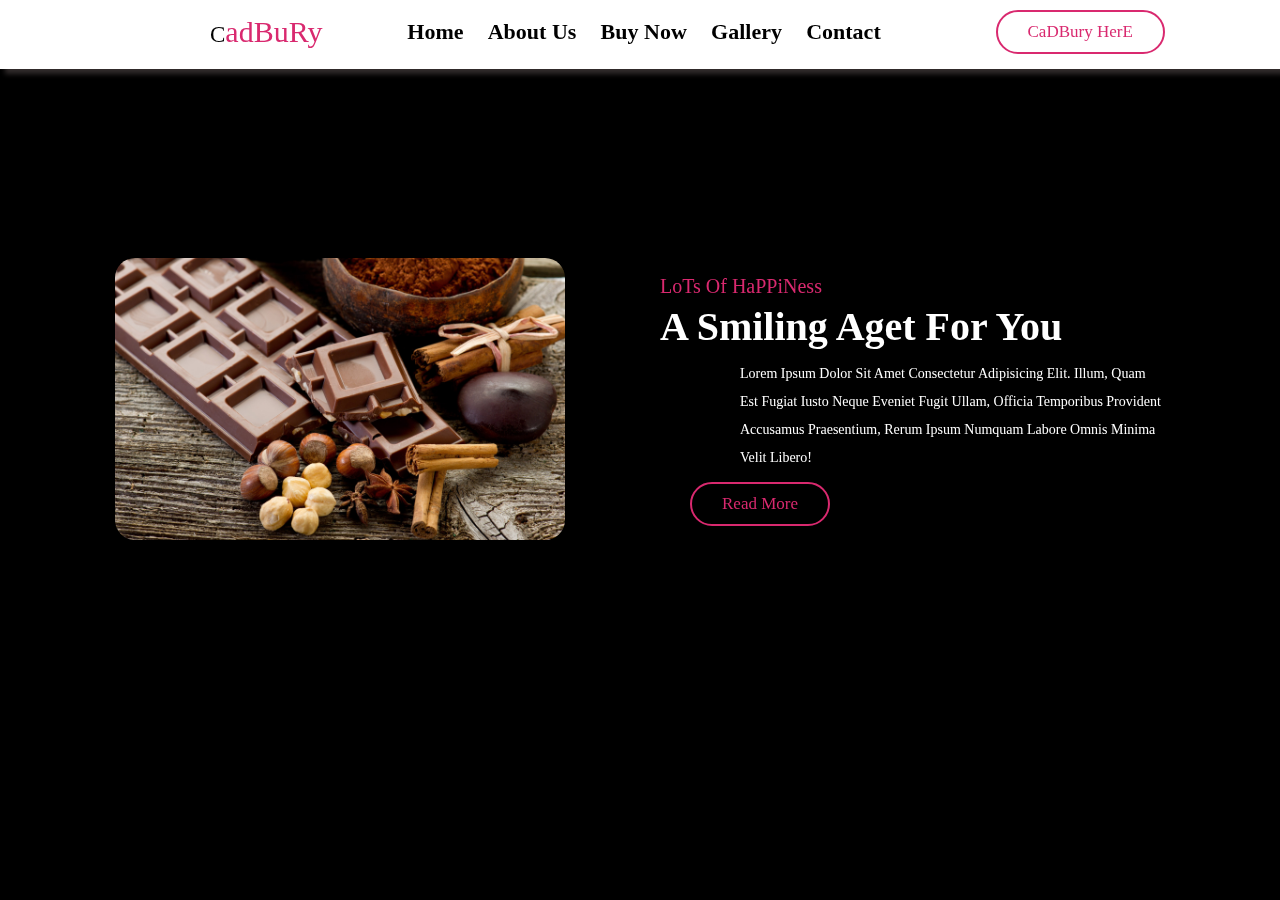
<file: cadbury website/about.html>
<!DOCTYPE html>
<html lang="en">
<head>
    <meta charset="UTF-8">
    <meta name="viewport" content="width=device-width, initial-scale=1.0">
    <title>Document</title>


        <!-- swiper slider -->
<link rel="stylesheet" href="https://cdn.jsdelivr.net/npm/swiper@10/swiper-bundle.min.css" />

<!-- animated on slider -->
<link href="https://unpkg.com/aos@2.3.1/dist/aos.css" rel="stylesheet">






    <link rel="stylesheet" href="./css/style.css">
</head>
<body>
   
    


    <!-- <header start> -->
        <header class="header" >
            <div id="menu-btn" class="fas fa-bars"></div>
            <a href="#" data-aos="Zoom-in-left" data-aos-delay="150" class="logo"><span>C</span>adBuRy</a>

            <nav class="navbar">
                <a href="#home" data-aos="fade-left" data-aos-delay="300" >Home</a>
                <a href="about.html" data-aos="fade-down" data-aos-delay="450" >About Us</a>
                <a href="buynow.html" data-aos="fade-up" data-aos-delay="750" >Buy Now</a>
                
                <!--  <a href="#servies" data-aos="fade-down" data-aos-delay="600" >Services</a>  -->
                <a href="gallery.html" data-aos="fade-up" data-aos-delay="900" >Gallery</a>
                <a href="feedback.html" data-aos="fade-right" data-aos-delay="1050" >Contact</a>
                 <!-- <a href="#servies" data-aos="fade-down" data-aos-delay="600" >Services</a>  -->



            </nav>

            <a href="#" class="btn" data-aos="Zoom-in-left" data-aos-delay="1200">CaDBury HerE</a>
        </header>



    <!-- <header end> -->








<!-- about start -->

        <section class="about" id="about" style="height: 700px;">
            <div class="video-container" data-aos="fade-up-right" data-aos-delay="300" data-aos-duration="1000 ">
                <image src="./images/good 4.jpg" class="video" style="width: 450px; border-radius: 20px; box-shadow: 10px 10px 10px black;"></video>
            </div>
        <div class="content" data-aos="fade-down-left" data-aos-delay="600px" data-aos-duration="1000">
            <span>LoTs Of HaPPiNess</span>
            <h3>A smiling aget for you</h3>
            <p>Lorem ipsum dolor sit amet consectetur adipisicing elit. Illum, quam est fugiat iusto neque eveniet fugit ullam, officia temporibus provident accusamus praesentium, rerum ipsum numquam labore omnis minima velit libero!</p>
            <a href="#" class="btn">Read More</a>
        </div>
        </section>
<!-- about end -->















<!-- slider link -->
<script src="https://cdn.jsdelivr.net/npm/swiper@10/swiper-bundle.min.js"></script>


<!-- aos animated on slider -->

<script src="https://unpkg.com/aos@2.3.1/dist/aos.js"></script>

<!-- acript............animated on slider -->
<script src="./js/script.js"></script>


<script>
    AOS.init();
</script>

</body>
</html>
</file>
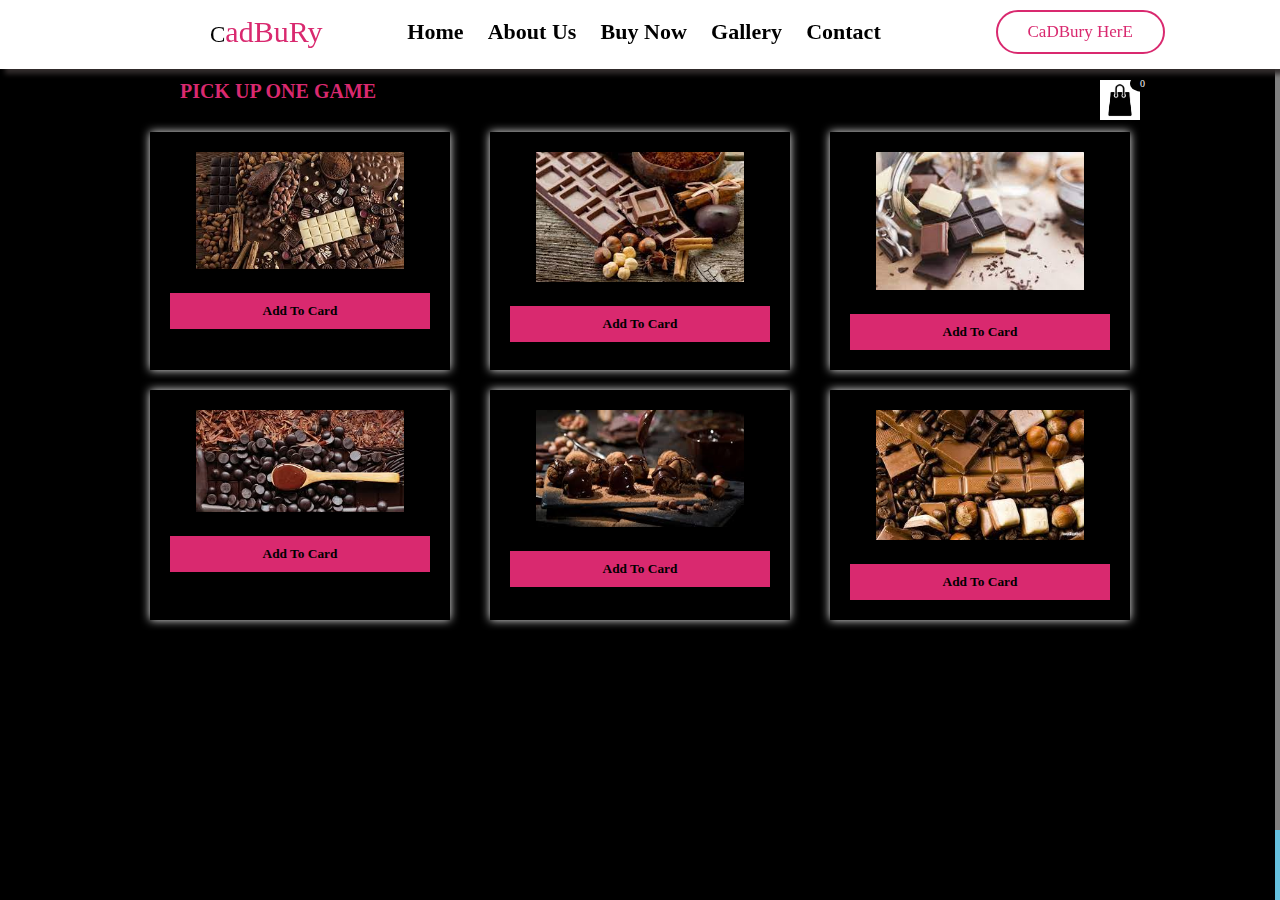
<file: cadbury website/buynow.html>
<!DOCTYPE html>
<html lang="en">
<head>
    <meta charset="UTF-8">
    <meta name="viewport" content="width=device-width, initial-scale=1.0">
    <title>Document</title>
       <!-- swiper slider -->
<link rel="stylesheet" href="https://cdn.jsdelivr.net/npm/swiper@10/swiper-bundle.min.css" />

<!-- animated on slider -->
<link href="https://unpkg.com/aos@2.3.1/dist/aos.css" rel="stylesheet">



<link rel="stylesheet" href="./css/style.css">
</head>
<body>
    

    <header class="header" >
        <div id="menu-btn" class="fas fa-bars"></div>
        <a href="#" data-aos="Zoom-in-left" data-aos-delay="150" class="logo"><span>C</span>adBuRy</a>

        <nav class="navbar">
            <a href="home" data-aos="fade-left" data-aos-delay="300" >Home</a>
            <a href="about.html" data-aos="fade-down" data-aos-delay="450" >About Us</a>
            <a href="buynow.html" data-aos="fade-up" data-aos-delay="750" >Buy Now</a>
            <!-- <a href="servies" data-aos="fade-down" data-aos-delay="600" >Services</a> -->
            <a href="gallery.html" data-aos="fade-up" data-aos-delay="900" >Gallery</a>
            <a href="feedback.html" data-aos="fade-right" data-aos-delay="1050" >Contact</a>
        </nav>

        <a href="#" class="btn" data-aos="Zoom-in-left" data-aos-delay="1200">CaDBury HerE</a>
    </header>


    
 <section class="addtocard" id="buynow">




    <div class="container">
        <header>
            <h1>PICK UP ONE GAME</h1>
            <div class="shopping">
                <img src="./images/bag icon.png">
                <span class="quantity">0</span>
            </div>
        </header>
        <div class="list"></div>
        <!-- </div> -->
        <div class="card">
            <h1>Card</h1>
            <ul class="listcard"></ul>
            <div class="checkout">
                <div class="total">0</div>
                <div class="closeShopping">Close</div>
            </div>
            </div>

 











   </section>








   
<!-- slider link -->
<script src="https://cdn.jsdelivr.net/npm/swiper@10/swiper-bundle.min.js"></script>


<!-- aos animated on slider -->

<script src="https://unpkg.com/aos@2.3.1/dist/aos.js"></script>

<!-- acript............animated on slider -->
<script src="./js/script.js"></script>


<script>
    AOS.init();
</script>

</body>
</html>
</file>
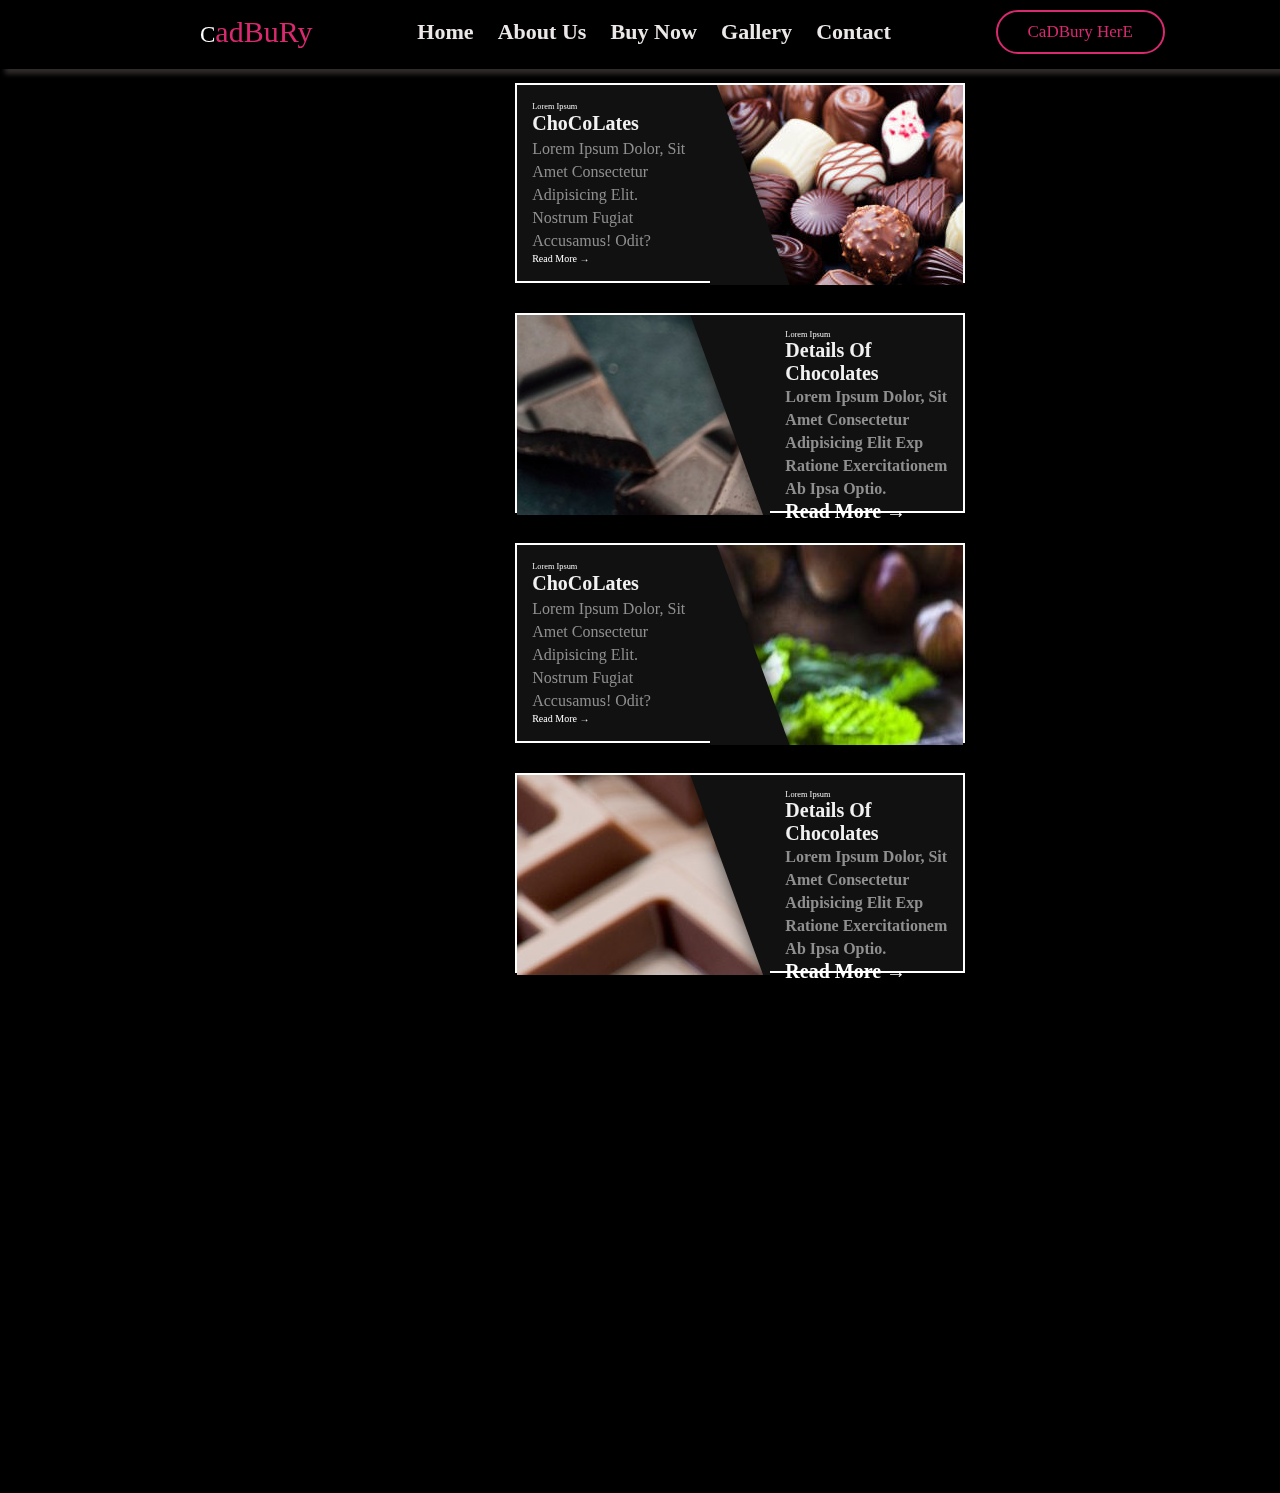
<file: cadbury website/gallery.html>
<!DOCTYPE html>
<html lang="en">
<head>
    <meta charset="UTF-8">
    <meta name="viewport" content="width=device-width, initial-scale=1.0">
    <title>Document</title>
    <link rel="stylesheet" href="https://cdn.jsdelivr.net/npm/swiper@10/swiper-bundle.min.css" />

<!-- animated on slider -->
<link href="https://unpkg.com/aos@2.3.1/dist/aos.css" rel="stylesheet">
    <link rel="stylesheet" href="./gallery.css">

</head>
<body>

    <header class="header" style="background-color: black;">
        <div id="menu-btn" class="fas fa-bars"></div>
        <a href="#" data-aos="Zoom-in-left" data-aos-delay="150" class="logo"><span>C</span>adBuRy</a>

        <nav class="navbar">
            <a href="home" data-aos="fade-left" data-aos-delay="300" >Home</a>
            <a href="about.html" data-aos="fade-down" data-aos-delay="450" >About Us</a>
            <a href="buynow.html" data-aos="fade-up" data-aos-delay="750" >Buy Now</a>
            <!-- <a href="#servies.html" data-aos="fade-down" data-aos-delay="600" >Services</a> -->
            <a href="gallery.html" data-aos="fade-up" data-aos-delay="900" >Gallery</a>
            <a href="feedback.html" data-aos="fade-right" data-aos-delay="1050" >Contact</a>
        </nav>

        <a href="#" class="btn" data-aos="Zoom-in-left" data-aos-delay="1200">CaDBury HerE</a>
    </header>

    
    <section class="gallery" id="gallery">
        <div class="top">
            <p style="font-size:30px ;color: #d9296f;">Gallery</p>
        </div>
        <div class="skewed" data-aos="fade-left" data-aos-delay="300">
            <div class="text">
                <small>Lorem ipsum</small>
                <h1>ChoCoLates</h1>
                <p>Lorem ipsum dolor, sit amet
                         consectetur adipisicing elit. 
                    Nostrum  fugiat accusamus! Odit?
                </p>
                <a href="#">Read More &rarr;</a>
                </div>
          <div class="image">
            <div>
                <img src="./images/good 1.jpg">
            </div>
          </div> 
     </div>
    
    
    <div class="skewed skewed-left" data-aos="fade-right" data-aos-delay="400px">
        <div class="image">
            <div >
                <img src="./images/good 2.jpg">
            </div>
        </div>
        <div class="text">
            <small>Lorem Ipsum</small>
            <h1>Details of Chocolates<h1>
                <p>Lorem ipsum dolor, sit amet consectetur adipisicing elit
                     Exp Ratione exercitationem ab ipsa optio.
                </p>
                <a href="#">Read More &rarr;</a>
        </div>
        </div>
    
    
    
        <div class="skewed" data-aos="fade-left" data-aos-delay="300">
            <div class="text">
                <small>Lorem ipsum</small>
                <h1>ChoCoLates</h1>
                <p>Lorem ipsum dolor, sit amet consectetur adipisicing elit. 
                    Nostrum  fugiat accusamus! Odit?
                </p>
                <a href="#">Read More &rarr;</a>
                </div>
          <div class="image">
            <div>
                <img src="./images/good 3.jpg">
            </div>
          </div> 
     </div>
    
    
    <div class="skewed skewed-left" data-aos="fade-right" data-aos-delay="400px">
        <div class="image">
            <div >
                <img src="./images/good 4.jpg">
            </div>
        </div>
        <div class="text">
            <small>Lorem Ipsum</small>
            <h1>Details of Chocolates<h1>
                <p>Lorem ipsum dolor, sit amet consectetur adipisicing elit
                     Exp Ratione exercitationem ab ipsa optio.
                </p>
                <a href="#">Read More &rarr;</a>
        </div>
        </div>
    
    
    
    
        <div class="skewed" data-aos="fade-left" data-aos-delay="300">
            <div class="text">
                <small>Lorem ipsum</small>
                <h1>ChoCoLates</h1>
                <p>Lorem ipsum dolor, sit amet consectetur adipisicing elit. 
                    Nostrum  fugiat accusamus! Odit?
                </p>
                <a href="#">Read More &rarr;</a>
                </div>
          <div class="image">
            <div>
                <img src="./images/good 5.webp">
            </div>
          </div> 
     </div>
    
    
    <div class="skewed skewed-left" data-aos="fade-right" data-aos-delay="400px">
        <div class="image">
            <div >
                <img src="./images/good 6.jpeg">
            </div>
        </div>
        <div class="text">
            <small>Lorem Ipsum</small>
            <h1>Details of Chocolates<h1>
                <p>Lorem ipsum dolor, sit amet consectetur adipisicing elit
                     Exp Ratione exercitationem ab ipsa optio.
                </p>
                <a href="#">Read More &rarr;</a>
        </div>
        </div>
    </div>






























<!-- script add -->


    <!-- aos animated on slider -->

<script src="https://unpkg.com/aos@2.3.1/dist/aos.js"></script>

<!-- acript............animated on slider -->
<script src="./js/script.js"></script>


<script>
    AOS.init();
</script>
</body>
</html>
</file>
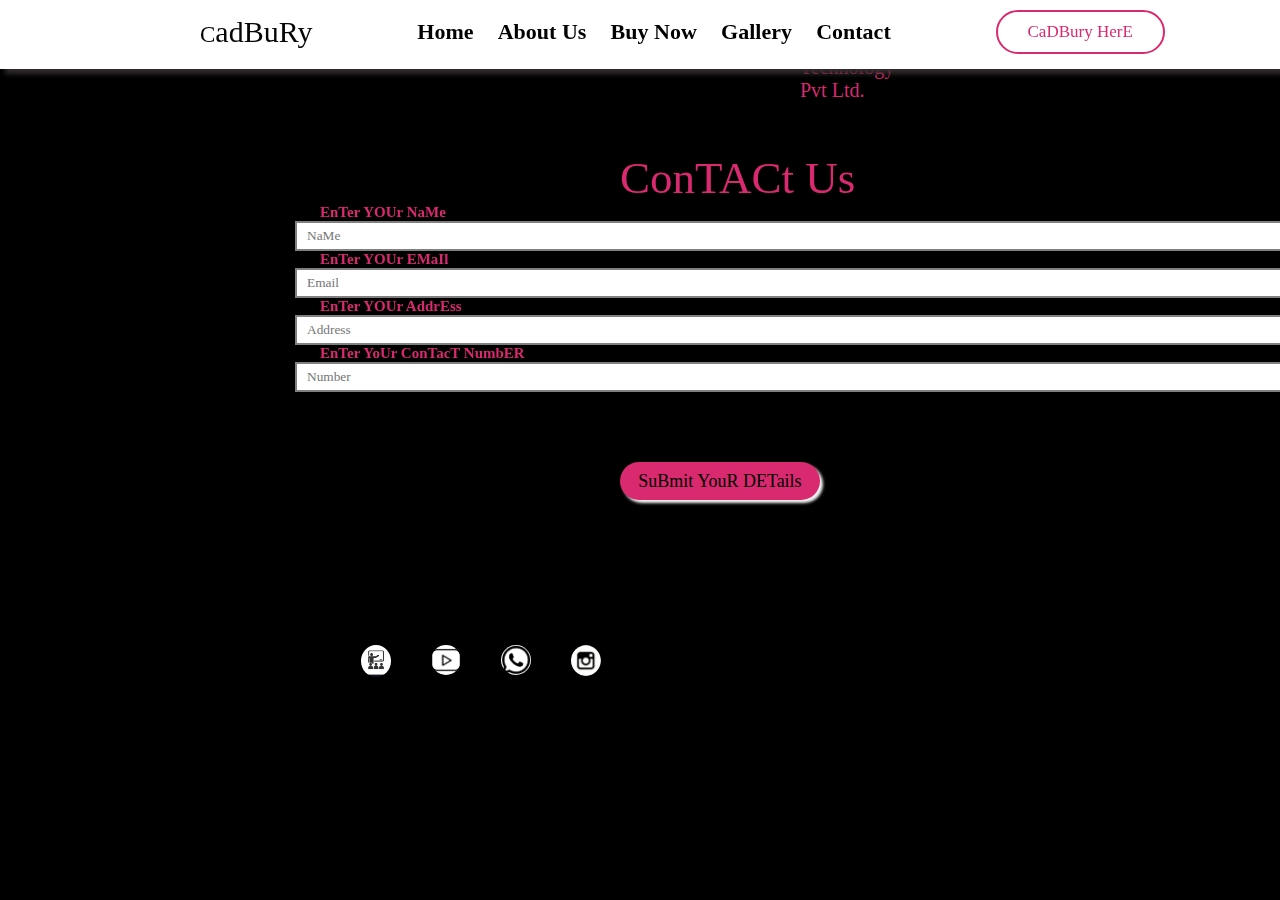
<file: cadbury website/servies.html>
<!DOCTYPE html>
<html lang="en">
<head>
    <meta charset="UTF-8">
    <meta name="viewport" content="width=device-width, initial-scale=1.0">
    <title>Cadbury is here </title>
    <!-- swiper slider -->
<link rel="stylesheet" href="https://cdn.jsdelivr.net/npm/swiper@10/swiper-bundle.min.css" />

<!-- animated on slider -->
<link href="https://unpkg.com/aos@2.3.1/dist/aos.css" rel="stylesheet">


    <link rel="stylesheet" href="./services.css">
</head>
<body>
    

     <!-- <header start> -->
        <header class="header" >
            <div id="menu-btn" class="fas fa-bars"></div>
            <a href="#" data-aos="Zoom-in-left" data-aos-delay="150" class="logo"><span>C</span>adBuRy</a>

            <nav class="navbar">
                <a href="#home" data-aos="fade-left" data-aos-delay="300" >Home</a>
                <a href="about.html" data-aos="fade-down" data-aos-delay="450" >About Us</a>
                <a href="buynow.html" data-aos="fade-up" data-aos-delay="750" >Buy Now</a>
                
                <!--  <a href="#servies" data-aos="fade-down" data-aos-delay="600" >Services</a>  -->
                <a href="gallery.html" data-aos="fade-up" data-aos-delay="900" >Gallery</a>
                <a href="feedback.html" data-aos="fade-right" data-aos-delay="1050" >Contact</a>
                 <!-- <a href="servies" data-aos="fade-down" data-aos-delay="600" >Services</a>  -->



            </nav>

            <a href="#" class="btn" data-aos="Zoom-in-left" data-aos-delay="1200">CaDBury HerE</a>
        </header>



    <!-- <header end> -->




        
    <!-- conatct start -->
    <div id="feedback">
        <div class="footer">
            <div class="footer1">
                <div>
                    <!-- <img src="C:\Users\astha\Downloads\location.png" style="float:right;background-color:black;" > -->
                    <h1 >Address Cybrom</h1>
                    <p>Technology pvt Ltd.</p>
                </div>
                <div>
                    <!-- <img src="C:\Users\astha\Downloads\phone.png" style="background-color:black ;"> -->
                    <h1 > +91 990346278</h1> 
                </div>
                <div>
                    <!-- <img src="C:\Users\astha\Downloads\mail.png" style="background-color: black;"> -->
                    <h1>cybrom@gmail.com</h1>
                </div>
            </div>
        
        
            <div class="paragraph" data-aos="fade-up" data-aos-delay="300" data-aos-duration="1000"> 
                <p>ConTACt Us</p>
            </div>
            <div class ="paragraph1" data-aos="fade-left" data-aos-delay="400" data-aos-duration="1000">
                <h1>EnTer YOUr NaMe</h1>
            </div>
            <div class="paragraph2"  data-aos="fade-right" data-aos-delay="500" data-aos-duration="1000">
                <input type="name" name=" "  placeholder="NaMe"> 
            </div>
            <div class ="paragraph1" data-aos="fade-left" data-aos-delay="500" data-aos-duration="1000">
                <h1>EnTer YOUr EMaIl</h1>
            </div>
            <div class="paragraph2"  data-aos="fade-right" data-aos-delay="500" data-aos-duration="1000">
                <input type="Email" name=" "  placeholder="Email"> 
            </div>
            <div class ="paragraph1" data-aos="fade-left" data-aos-delay="600" data-aos-duration="1000">
                <h1>EnTer YOUr AddrEss</h1>
            </div>

            <div class="paragraph2"  data-aos="fade-right" data-aos-delay="600" data-aos-duration="1000">
                <input type="text" name=" "  placeholder="Address"> 
            </div>

            <div class ="paragraph1" data-aos="fade-left" data-aos-delay="700" data-aos-duration="1000">
                <h1>EnTer YoUr ConTacT NumbER</h1>
            </div>
            <div class="paragraph2"  data-aos="fade-right" data-aos-delay="700" data-aos-duration="1000">
                <input type="text" name=" "  placeholder="Number"> 
            </div>

            <div class="paragraph3"> 
                <button>SuBmit YouR DETails</button><br><br>
                <p style="color:black;">FOLLOW US</p>
            </div>
        
            <div class="smallimg">
                <div id="s1">
                    <img src="./images/insta.png">
                </div>
                <div id="s2">
                    <img src="./images/whats.png">
                </div>
                <div id="s3" >
                    <img src="./images/youtube.png">
                </div>
                <div id="s4">
                    <img src="./images/classrooom.png">
                </div>
        
            </div>
        
        </div>
<!-- contact end -->
















        

<!-- slider link -->
<script src="https://cdn.jsdelivr.net/npm/swiper@10/swiper-bundle.min.js"></script>


<!-- aos animated on slider -->

<script src="https://unpkg.com/aos@2.3.1/dist/aos.js"></script>

<!-- acript............animated on slider -->
<script src="./js/script.js"></script>


<script>
    AOS.init();
</script>


        </body>
        </html>
</file>
<file: cadbury website/css/style.css>
*{
  font-family: Cambria, Cochin, Georgia, Times, "Times New Roman", serif;
  margin: 0;
  padding: 0;
  -webkit-box-sizing: border-box;
  box-sizing: border-box;
  outline: none;
  border: none;
  text-decoration: none;
  text-transform: capitalize;
  -webkit-transition: all 0.2s linear;
  transition: all 0.2s linear;
}
html {
  font-size: 62.5%;
  overflow-x: hidden;
  scroll-behavior: smooth;
  scroll-padding-top: 9rem;
}

html::-webkit-scrollbar {
  width: 0.5; 
  background-color: gray;
}
html::-webkit-scrollbar-thumb {
  background: #d9296f;
}
/* html::-webkit-scrollbar-track{
    border-radius: 20px;
  } */
body {
  /* background: url(../images/1\ more.png); */
  background-color: black;
  background-size: cover;
  overflow-x: hidden;
}
section {
  padding: 3rem 9%;
}

.btn {
  margin-top: 1 rem;
  display: inline-block;
  padding: 1rem 3rem;
  font-size: 1.7rem;
  border: 0.2rem solid #d9296f;
  border-radius: 5rem;
  cursor: pointer;
  background: none;
  color: #d9296f;
}
.btn:hover {
  background: black;
  color: lavender;
  /* color: black; */
  box-shadow: 0 0 10px whitesmoke;
  opacity: 0.6;
  z-index: 1000px;
}

/* header */
.header {
  position: fixed;
  top: 0;
  left: 0;
  right: 0;
  z-index: 1100;
  background: #fff;
  display: flex;
  -webkit-box-align: center;
  -ms-flex-align: center;
  align-items: center;
  -webkit-box-pack: justify;
  -ms-flex-pack: justify;
  justify-content: space-between;
  padding: 1.5rem 9%;
  box-shadow: 5px 5px 5px rgb(50, 44, 44);
  margin-top: -5px;
}

.header .navbar {
  font-size: 1.7rem;
  color: #3d3d3d;
  display: inline-block;
  margin: 0 1rem;
}
.navbar a {
  margin: 10px;
  color: black;
  font-size: 22px;
  font-weight: 700;
}

.header.navbar a:hover {
  color: #d9296f;
}
.logo {
  font-size: 30px;
  color: #d9296f;
}
.logo:hover {
  color: #3d3d3d;
  font-size: 50px;
}

.logo span {
  font-size: 23px;
  color: black;
}

/* slider */

.home .box img {
  border-radius: 0.5rem;
  height: 60vh;
  width: 100%;
  object-fit: cover;
  /* margin-bottom: 1rem; */
  margin-top: 20px;
}
.home .box .flex {
  display: flex;
  align-items: center;
  justify-content: space-between;
  gap: 1.5rem;
  flex-wrap: wrap;
  margin-top: 2rem;
}

.swiper-button-prev {
  left: 0%;
}
.swiper-button-next {
  right: 0%;
}
.home .box .flex h3 {
  font-size: 2.5rem;
}

.swiper-button-next,
.swiper-button-prev {
  padding: 1rem 3rem;
  background-color: aliceblue;
  font-size: 2rem;
  top: 40%;
  opacity: 0.8;
}

.swiper-button-next::after,
.swiper-button-prev::after {
  color: black;
  font-size: 2rem;
}

.swiper-button-next:hover,
.swiper-button-prev:hover {
  opacity: 0.3;
  background-color: black;
}

/* about */

.about {
  display: -webkit-box;
  display: -ms-flexbox;
  display: flex;
  -webkit-box-align: center;
  -ms-flex-align: center;
  align-items: center;
  -ms-flex-align: wrap;
  gap: 4rem;
  margin-top: 5rem;
}
.about .video-container {
  -webkit-box-flex: 1;
  -ms-flex: 1 1 42rem;
  flex: 1 1 42rem;
}

.about .video-container video {
  border-radius: 1 rem;
  width: 100%;
}

.about .content {
  -webkit-box-flex: 1;
  -ms-flex: 1 1 42rem;
  flex: 1 1 42rem;
  margin-bottom: 5 rem;
}

.about .content span {
  color: #d9296f;
  font-size: 2rem;
}

.about .content h3 {
  color: white;
  font-size: 4rem;
  margin-top: 0.5rem;
}
.about .content p {
  padding: 1rem 0;
  font-size: 1.4rem;
  color: white;
  line-height: 2;
}

.video:hover {
  color: #eee;
  opacity: 0.7;
  /* height: 600px;
  width: 40px; */
}

/* about end */


/* Add to card start */
.container{
  width: 1000px;
  margin: auto;
  transition: 0.5s;
}
header{
  display: grid;
  grid-template-columns: 1fr 50px;
  margin-top: 50px;

}
header .shopping{
  position:relative;
  text-align: right;

}
header .shopping img{
  width: 40px;
}
header .shopping span{
  background-color:black;
  border-radius: 50%;
  display: flex;
  justify-content: center;
  align-items: center;
  color: #fff;
  position: absolute;
  top: -5px;
  left: 80%;
  padding: 3px 10px;
}
.list{
  display: grid;
  grid-template-columns: repeat(3,1fr);
  column-gap: 20px;

}
.card{
  position: fixed;
  top: 0;
  left: calc(100% - 5px);
  width: 500px;
  background-color:gray;
  height: 100vh;
  transition: 0.5s;
}
.card h1{
  color: black;
  font-weight: 400;
  margin: 0;
  padding: 0 20px;
  height: 80px;
  display: flex;
  align-items: center;
}
.card .checkout{
  position: absolute;
  bottom: 0;
  width: 100%;
  display: grid;
  grid-template-columns: repeat(2,1fr);
}
.card .checkout div{
  background-color:rgb(102, 192, 222);
  width: 100%;
  height: 70px;
  display: flex;
  justify-content: center;
  align-items: center;
  font-weight: bold;
  cursor: pointer;
}
.card .checkout div:nth-child(2){
  background-color: black;
  color: #fff;
}
.active .card{
  left:calc(100% - 500px);

}
.active .container{
  transform: translateX(-200px);
}
.list .item{
  text-align: center;
  background-color: black;
  padding: 20px;
  box-shadow: 0 0 10px whitesmoke;
  letter-spacing: 1px;
  margin: 10px;
  border-radius: 0.5px;
}
.list .item:hover{
  background-color: #d9296f;
  box-shadow: 0 0 10px white;
}

.list .item img{
  width: 80%;
  /* border: 4px solid rgb(77, 82, 33); */
  border-radius: .5px;
  box-shadow: 10px 10px 10px black;
}
.list .item .title{
  font-weight: 600;
}
.list .item button{
  background-color: #d9296f;
  color: black;
  padding: 10px;
  width: 100%;
  font-weight: bold;
}
.list .item button:hover{
  background-color: black;
  color: #d9296f;
}
.listcards li{
  display: grid;
  grid-template-columns: 100px repeat(3,1fr);
  color: #fff;
  row-gap: 10px;
  margin-bottom: 20px;

}
.listcards li div{
  display: flex;
  justify-content: center;
  align-items: center;

}
.listcards button{
  width: auto;
  background: #fff5;
 border: none;

}
.listcards .count{
  margin: 0 10px;
}



  /* Add to card  */


















/* gallery start */
.gallery {
  box-sizing: border-box;
  /* height: 1000px; */
}
small {
  font-size: 16px;
  color: cadetblue;
}
.text p {
  color: white;
  font-size: 15px;
  line-height: 23px;
  margin-right: 20px;
}
h1 {
  margin: 0;
  font-size: 20px;
  color: #d9296f;
  margin-left: 40px;
}

.skewed {
  width: 60em;
  height: 260px;
  color: #f1f1f1;
  border: 2px solid white;
  display: flex;
  background: #111;
  /* margin: 2em 0; */
  box-shadow: 0 0 15px rgba(0, 0, 0, 0.7);
  margin: 30px;
  margin-left: 400px;
}

.text {
  padding: 1.5em;
  width: 50%;
  display: flex;
  justify-content: space-evenly;
  align-items: flex-start;
  flex-direction: column;
}
a {
  color: #d9296f;
  text-decoration: none;
  font-size: 20px;
  margin-left: 30px;
}
.image {
  width: 330px;
  height: 250px;
  position: relative;
  overflow: hidden;
}
.image::before {
  content: "";
  position: absolute;
  left: -6.1em;
  top: 50%;
  transform: translateY(-50%) rotate(-20deg);
  background: #111;
  width: 40%;
  height: 140%;
  box-shadow: 0 0 20px rgba(0, 0, 0, 0.7);
}

.skewed-left .image::before {
  transform: translateY(-50%) rotate(-20deg);
  left: initial;
  right: -6.1em;
}
/* img{
  width: 140%;
} */

/* gallery end*/

/* contact start */
.footer {
  position: relative;
  height: 800px;
  background-color: black;
  margin-left: 20px;
  margin-top: 10px;
}
.footer1 {
  display: flex;
  margin-left: 700px;
}
.footer1 img {
  margin-top: 100px;
  margin-left: 80px;
}
.footer1 h1,
p {
  font-size: 20px;
  color: #d9296f;
  margin-left: 80px;
}
.paragraph p {
  margin-top: 50px;
  font-size: 45px;
  color: #d9296f;
  margin-left: 600px;
}
/*.last{
 border: 10px solid red;
}
.last p{
 margin-left: 290px;
 font-size: 30px;
 color: grey;
}*/
/* .paragraph1{
  margin-top: 10px;
} */

.paragraph2 input {
  width: 1000px;
  height: 30px;
  text-decoration: none;
  text-align: left;
  margin-left: 275px;
  border: 2px solid grey;
  padding: 10px;
  color: grey;
}
.paragraph1 h1 {
  margin-left: 300px;
  font-size: 15px;
  color: #d9296f;
}
.paragraph3 button {
  margin-left: 600px;
  width: 200px;
  height: 38px;
  background-color: #d9296f;
  color: #000;
  font-size: 18px;
  box-shadow: 3px 3px 3px whitesmoke;
  margin-top: 70px;
  border-radius: 20px;
}
.paragraph3 p {
  margin-left: 600px;
  font-size: 30px;
  margin-top: 80px;
}
.smallimg img {
  float: right;
  width: 20px;
  margin-top: 40px;
  border-radius: 50%;
  padding: 10px;
  background-color: #000;
  margin-left: -10px;
  margin: 10px;
}
.smallimg #s1 {
  margin-right: 659px;
}
.smallimg #s2 {
  margin-right: 470px;
}
.smallimg #s3 {
  margin-right: 450px;
}
.smallimg #s4 {
  margin-right: 400px;
}
.underscore {
  margin-left: 200px;
}
/* contact end */

/* footer start */
.footer .box-container {
  display: grid;
  grid-template-columns: repeat(auto-fit, minmax(30rem, 1fr));
  gap: 1.5rem;
  justify-content: center;
  align-items: flex-start;
  padding-bottom: 2rem;
}

.footer .box-container .box a {
  display: block;
  font-size: 1.8rem;
  color: rgb(249, 246, 241);
  padding: 1rem 0;
}
.footer .box-container .box a:hover {
  color: #d9296f;
}

.footer .box-container .box:first-child i {
  margin-left: 1.7rem;
}

.footer .box-container .box:nth-child(2) {
  text-align: center;
}
.footer .box-container .box:last-child {
  text-align: right;
}

.footer .box-container .box:last-child i {
  margin-left: 1.8rem;
}
.name h1 {
  font-size: 30px;
  color: #eee;
}

.name p {
  font-size: 50px;
  color: #000;
}
.name p:hover {
  color: #d9296f;
  margin-left: -10px;
}

.thankyou h1 {
  font-size: 60px;
  color: #d9296f;
  margin-left: 400px;
  margin-top: 100px;
}
/* footer end */

@media (max-width: 991px) {
  html {
    font-size: 55%;
  }

  .header .flex .fa-bars {
    display: inline-block;
  }
  .header .flex .btn {
    display: none;
  }
  .header .navbar {
    flex-flow: column;
    padding: 2rem;
    display: none;
  }
  .header .navbar .active {
    display: flex;
  }
}
@media (max-width: 400px) {
  html {
    font-size: 10px;
  }
  .about {
    display: -webkit-box;
    display: -ms-flexbox;
    display: flex;
    -webkit-box-align: center;
    -ms-flex-align: center;
    align-items: center;
    -ms-flex-align: wrap;
    gap: 4rem;
    margin-top: 5rem;
  }
  .about .video-container {
    -webkit-box-flex: 1;
    -ms-flex: 1 1 42rem;
    flex: 1 1 42rem;
  }

  .about .video-container video {
    border-radius: 1 rem;
    width: 100%;
  }

  .about .content {
    -webkit-box-flex: 1;
    -ms-flex: 1 1 42rem;
    flex: 1 1 42rem;
    margin-bottom: 5 rem;
  }

  .about .content span {
    color: #d9296f;
    font-size: 2rem;
  }

  .about .content h3 {
    color: white;
    font-size: 4rem;
    margin-top: 0.5rem;
  }
  .about .content p {
    padding: 1rem 0;
    font-size: 1.4rem;
    color: white;
    line-height: 2;
  }

  .video:hover {
    color: #eee;
    opacity: 0.7;
    /* height: 600px;
    width: 40px; */
  }

  /* about end */
}

@media (max-width: 758px) {
  .home .box img {
    height: 40vh;
  }
  .swiper-button-next,
  .swiper-button-prev {
    top: 35%;
  }
}

@media screen and (max-width: 400px) {
  .skewed {
    /* display: block; */
    width: 20em;
  }
  .image,
  .text {
    width: 100%;
  }
  img {
    width: 160%;
  }
  .skewed .image::before {
    width: 120%;
    height: 40%;
    top: -5em;
    transform: translateX(-50%) rotate(10deg);
  }

  .skewed-left .image::before {
    transform: translateX(-50%) rotate(-10deg);
    top: initial;
    bottom: -5em;
  }
}



@media(max-width:991px)
{

    html
    {
        font-size: 55%;
    }

    .header .flex .fa-bars

    {
        display: inline-block;
    }
    .header .flex .btn{
        display: none;
    }
    .header .navbar{
        flex-flow: column;
        padding: 2rem;
        display: none;
    }
    .header .navbar .active{
        display: flex; 

    }
}




@media(max-width:758px){
 .home .box img{
    height: 40vh;

 }
    .swiper-button-next,
.swiper-button-prev{
    top: 35%;
}
   
}




@media(max-width:450px){
    html{
        font-size: 50%;
    }

    .header .flex .logo{
 font-size: 2rem;
    }

    .home .box img{
        height: 30rem;
    
     }
     .about .row .image img{
        width: 100%;
     }
     .addtocard .img{
        width: 20px;
        height: 100px;
        display: block;
     }
}
</file>
<file: cadbury website/gallery.css>
* {
  font-family: Cambria, Cochin, Georgia, Times, "Times New Roman", serif;
  margin: 0;
  padding: 0;
  -webkit-box-sizing: border-box;
  box-sizing: border-box;
  outline: none;
  border: none;
  text-decoration: none;
  text-transform: capitalize;
  -webkit-transition: all 0.2s linear;
  transition: all 0.2s linear;
}
html {
  font-size: 62.5%;
  overflow-x: hidden;
  scroll-behavior: smooth;
  scroll-padding-top: 9rem;
}

html::-webkit-scrollbar {
  width: 0.5;
  background-color: gray;
}
html::-webkit-scrollbar-thumb {
  background: #d9296f;
}
/* html::-webkit-scrollbar-track{
    border-radius: 20px;
  } */
body {
  /* background: url(../images/1\ more.png); */
  background-color: black;
  background-size: cover;
  overflow-x: hidden;
}
section {
  padding: 3rem 9%;
}

.btn {
  margin-top: 1 rem;
  display: inline-block;
  padding: 1rem 3rem;
  font-size: 1.7rem;
  border: 0.2rem solid #d9296f;
  border-radius: 5rem;
  cursor: pointer;
  background: none;
  color: #d9296f;
}
.btn:hover {
  background:#d9296f;
  color: lavender;
  /* color: black; */
  box-shadow: 0 0 10px whitesmoke;
  opacity: 0.6;
  z-index: 1000px;
}

/* header */
.header {
  position: fixed;
  top: 0;
  left: 0;
  right: 0;
  z-index: 1100;
  background: #fff;
  display: flex;
  -webkit-box-align: center;
  -ms-flex-align: center;
  align-items: center;
  -webkit-box-pack: justify;
  -ms-flex-pack: justify;
  justify-content: space-between;
  padding: 1.5rem 9%;
  box-shadow: 5px 5px 5px rgb(50, 44, 44);
  margin-top: -5px;
}

.header .navbar {
  font-size: 1.7rem;
  color: #3d3d3d;
  display: inline-block;
  margin: 0 1rem;
}
.navbar a {
  margin: 10px;
  color: rgb(237, 232, 232);
  font-size: 22px;
  font-weight: 700;
}

.header.navbar a:hover {
  color: #d9296f;
}
.logo {
  font-size: 30px;
  color: #d9296f;
}
.logo:hover {
  color: hsl(205, 71%, 31%);
  font-size: 50px;
}

.logo span {
  font-size: 23px;
  color:white;
}

/* slider */

.home .box img {
  border-radius: 0.5rem;
  height: 60vh;
  width: 100%;
  object-fit: cover;
  /* margin-bottom: 1rem; */
  margin-top: 20px;
}
.home .box .flex {
  display: flex;
  align-items: center;
  justify-content: space-between;
  gap: 1.5rem;
  flex-wrap: wrap;
  margin-top: 2rem;
}

.swiper-button-prev {
  left: 0%;
}
.swiper-button-next {
  right: 0%;
}
.home .box .flex h3 {
  font-size: 2.5rem;
}

.swiper-button-next,
.swiper-button-prev {
  padding: 1rem 3rem;
  background-color: aliceblue;
  font-size: 2rem;
  top: 40%;
  opacity: 0.8;
}

.swiper-button-next::after,
.swiper-button-prev::after {
  color: black;
  font-size: 2rem;
}

.swiper-button-next:hover,
.swiper-button-prev:hover {
  opacity: 0.3;
  background-color: black;
}

































.gallery{
    box-sizing: border-box;
    /* height: 1000px; */
    background-image: black;
  }
  samll{
  
    font-size: 14px;
  }
  p{
    color: #8f8f8f;
    font-size: 16px;
    line-height: 23px;
  }
  h1{margin: 0;}
  
  
  .skewed{
    width: 45em;
    height: 200px;
    color: #f1f1f1;
    border: 2px solid white;
    display: flex;
    background: #111;
    /* margin: 2em 0; */
    box-shadow: 0 0 15px rgba(0,0,0,0.7);
    margin: 30px;
    margin-left: 400px;
  
  }
  
  .text{
    padding: 1.5em;
    width: 50%;
    display: flex;
    justify-content: space-evenly;
    align-items: flex-start;
    flex-direction: column;
  }
  a{
    color: #fff;
    text-decoration: none;
  }
  .image{
    width: 300px;
    height: 200px;
    position: relative;
    overflow: hidden;
  }
  .image::before {
    content:'';
    position: absolute;
    left: -6.1em;
    top: 50%;
    transform: translateY(-50%) rotate(-20deg);
    background: #111;
    width: 40%;
    height: 140%;
    box-shadow: 0 0 20px rgba(0,0,0,0.7);
  
  }
  
  
  .skewed-left .image::before{
    transform: translateY(-50%) rotate(-20deg);
    left: initial;
    right: -6.1em;
  
  }
  /* img{
    width: 140%;
  } */
</file>
<file: cadbury website/services.css>
* {
    font-family:Cambria, Cochin, Georgia, Times, 'Times New Roman', serif;
    margin: 0;
    padding: 0;
    -webkit-box-sizing: border-box;
    box-sizing: border-box;
    outline: none;
    border: none;
    text-decoration: none;
    text-transform: capitalize;
    -webkit-transition: all 0.2s linear;
    transition: all 0.2s linear;
  }
  html {
    font-size: 62.5%;
    overflow-x: hidden;
    scroll-behavior: smooth;
    scroll-padding-top: 9rem;
  }
  
  html::-webkit-scrollbar {
    width: 0.5;
    background-color: gray;
  }
  html::-webkit-scrollbar-thumb {
    background: #d9296f;
  }
  /* html::-webkit-scrollbar-track{
    border-radius: 20px;
  } */
  body {
    /* background: url(../images/1\ more.png); */
    background-color: black;
    background-size: cover;
    overflow-x: hidden;
  }
  section {
    padding: 3rem 9%;
  }
  
  .btn {
    margin-top: 1 rem;
    display: inline-block;
    padding: 1rem 3rem;
    font-size: 1.7rem;
    border: 0.2rem solid #d9296f;
    border-radius: 5rem;
    cursor: pointer;
    background: none;
    color:#d9296f;
  }
  .btn:hover {
    background:black;
    color: lavender;
    /* color: black; */
    box-shadow: 0 0 10px whitesmoke;
    opacity: 0.6;
    z-index: 1000px;
  }
  
  /* header */
  .header {
    position: fixed;
    top: 0;
    left: 0;
    right: 0;
    z-index: 1100;
    background: #fff;
    display: flex;
    -webkit-box-align: center;
    -ms-flex-align: center;
    align-items: center;
    -webkit-box-pack: justify;
    -ms-flex-pack: justify;
    justify-content: space-between;
    padding: 1.5rem 9%;
    box-shadow: 5px 5px 5px rgb(50, 44, 44);
    margin-top: -5px;
  }
  
  .header .navbar {
    font-size: 1.7rem;
    color: #3d3d3d;
    display: inline-block;
    margin: 0 1rem;
  }
  .navbar a {
    margin: 10px;
    color: black;
    font-size: 22px;
    font-weight: 700;
  }
  
  .header.navbar a:hover {
    color: #d9296f;
  }
  .logo{
    font-size: 30px;
    color: rgb(6, 6, 6);
  }
  .logo:hover{
    color: #d9296f;
    font-size: 50px;
  
  }
  
  .logo span{
    font-size: 23px;
    color: black;
  }
  .logo span:hover{
    font-size:50px;
  }
  
  
  /* slider */
  
  .home .box img{
    border-radius: 0.5rem;
    height: 60vh;
    width: 100%;
    object-fit: cover;
    /* margin-bottom: 1rem; */
    margin-top: 20px;
  }
  .home .box .flex{
    display: flex;
    align-items: center;
    justify-content: space-between;
    gap: 1.5rem;
    flex-wrap: wrap;
    margin-top: 2rem;
  }
  
  .swiper-button-prev{
    left: 0%;
  }
  .swiper-button-next{
    right: 0%;
  }
  .home .box .flex h3 {
    font-size: 2.5rem;
  }
  
  
  .swiper-button-next,
  .swiper-button-prev{
    padding: 1rem 3rem;
    background-color: aliceblue;
    font-size: 2rem;
    top: 40%;
    opacity: 0.8;
  
  }
  
  .swiper-button-next::after,
  .swiper-button-prev::after{
    color: black;
    font-size: 2rem;
  }
  
  .swiper-button-next:hover,
  .swiper-button-prev:hover{
    opacity: 0.3;
    background-color: black;
  }
  
  
  
  


/* footer start */
.footer .box-container{
    display: grid;
    grid-template-columns: repeat(auto-fit, minmax(30rem, 1fr));
    gap: 1.5rem;
    justify-content: center;
    align-items: flex-start;
    padding-bottom: 2rem;
  }
  
  
  .footer .box-container .box a{
    display: block;
    font-size: 1.8rem;
    color: rgb(249, 246, 241);
    padding: 1rem 0;
  
  }
  .footer .box-container .box a:hover{
    color: #d9296f;
  }
  
  
  .footer .box-container .box:first-child i{
    margin-left: 1.7rem;
  }
  
  .footer .box-container .box:nth-child(2)
  {
      text-align: center;
  }
  .footer .box-container .box:last-child{
    text-align: right;
  }
  
  .footer .box-container .box:last-child i{
    margin-left: 1.8rem;
  }
  .name h1{
    font-size: 30px;
    color: #eee;
  
  }
  
  .name p{
    font-size: 50px;
    color: #000;
  }
  .name p:hover{
    color: #d9296f;
    margin-left: -10px;
  }
  
  .thankyou h1{
    font-size: 60px;
    color: #d9296f;
    margin-left: 400px;
    margin-top: 100px;
  }
  /* footer end */  







  /* contact start */

/* contact start */
.footer {
  position: relative;
  height: 800px;
  background-color: black;
  margin-left: 20px;
  margin-top: 10px;
}
.footer1 {
  display: flex;
  margin-left: 700px;
}
.footer1 img {
  margin-top: 100px;
  margin-left: 80px;
}
.footer1 h1,
p {
  font-size: 20px;
  color: #d9296f;
  margin-left: 80px;
}
.paragraph p {
  margin-top: 50px;
  font-size: 45px;
  color: #d9296f;
  margin-left: 600px;
}
/*.last{
 border: 10px solid red;
}
.last p{
 margin-left: 290px;
 font-size: 30px;
 color: grey;
}*/
/* .paragraph1{
  margin-top: 10px;
} */

.paragraph2 input {
  width: 1000px;
  height: 30px;
  text-decoration: none;
  text-align: left;
  margin-left: 275px;
  border: 2px solid grey;
  padding: 10px;
  color: grey;
}
.paragraph1 h1 {
  margin-left: 300px;
  font-size: 15px;
  color: #d9296f;
}
.paragraph3 button {
  margin-left: 600px;
  width: 200px;
  height: 38px;
  background-color: #d9296f;
  color: #000;
  font-size: 18px;
  box-shadow: 3px 3px 3px whitesmoke;
  margin-top: 70px;
  border-radius: 20px;
}
.paragraph3 p {
  margin-left: 600px;
  font-size: 30px;
  margin-top: 80px;
}
.smallimg img {
  float: right;
  width: 50px;
  margin-top: 40px;
  border-radius: 50%;
  padding: 10px;
  background-color: #000;
  margin-left: -10px;
  margin: 10px;
}
.smallimg #s1 {
  margin-right: 659px;
}
.smallimg #s2 {
  margin-right: 470px;
}
.smallimg #s3 {
  margin-right: 450px;
}
.smallimg #s4 {
  margin-right: 400px;
}
.underscore {
  margin-left: 200px;
}

  /* contact end */
</file>
